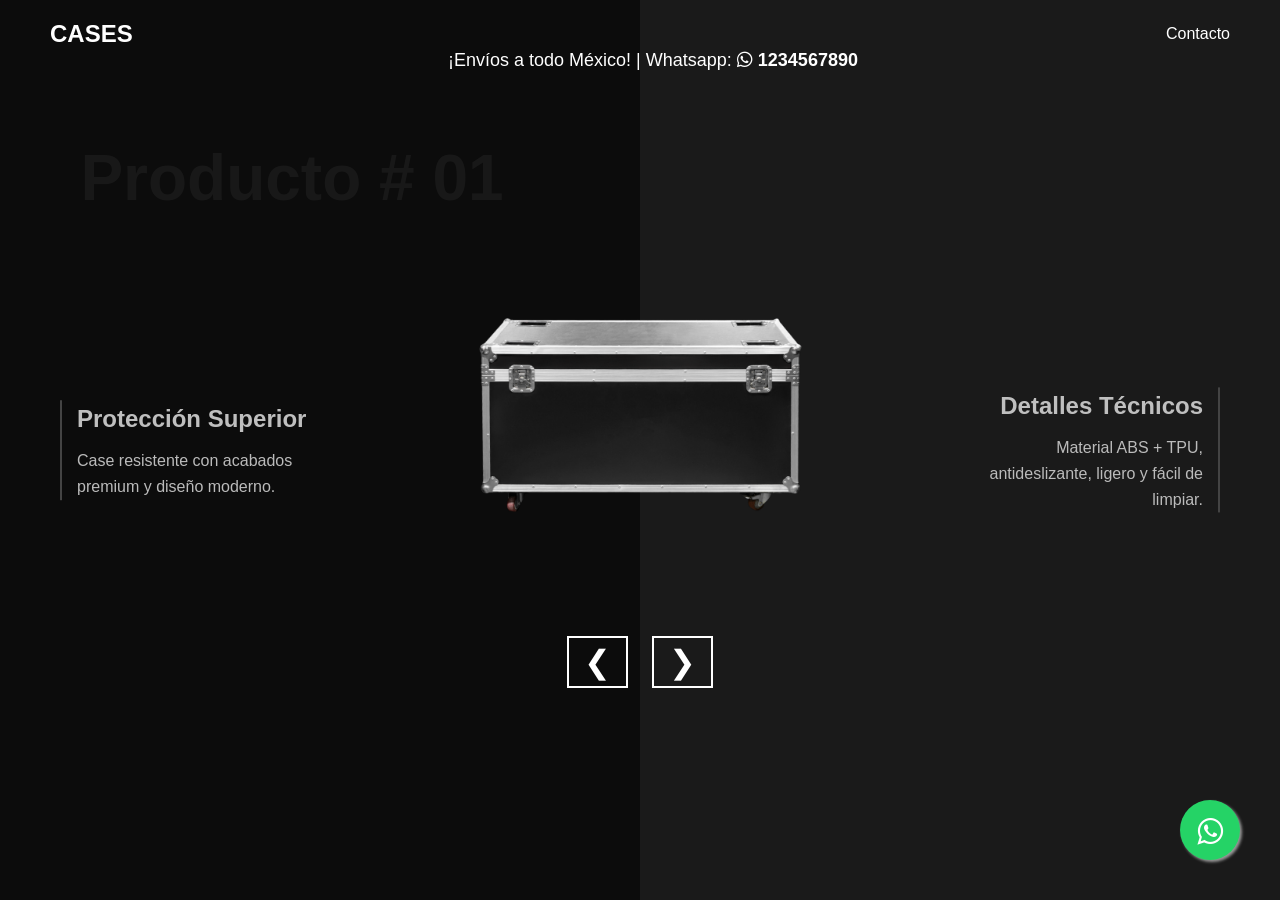
<file: index.html>
<!DOCTYPE html>
<html lang="es">
<head>
  <meta charset="UTF-8">
  <meta name="viewport" content="width=device-width, initial-scale=1.0">
  <title>Landing - Cases</title>
  <link rel="stylesheet" href="css/style.css">
  <link rel="stylesheet" href="Whatsapp/whatsapp.css">
</head>
<body>

    <!--fontawesone-->

    <link rel="stylesheet" href="https://cdnjs.cloudflare.com/ajax/libs/font-awesome/6.4.0/css/all.min.css">

     <!--=========Whatsapp==========-->

    <link rel="stylesheet" href="https://maxcdn.bootstrapcdn.com/font-awesome/4.5.0/css/font-awesome.min.css">
<a href="https://api.whatsapp.com/send?phone=1234567890 &text=Hola%21%20Quisiera%20m%C3%A1s%20información." class="float" target="_blank">
<i class="fa fa-whatsapp my-float"></i>
</a>


  <!-- Menú -->
  <header class="navbar">

    
    <div class="logo">CASES</div>
    <div class="header-top">
            <div class="container">
                <a href="https://api.whatsapp.com/send?phone=1234567890 &text=Hola%21%20Quisiera%20m%C3%A1s%20información.">
                    <p>¡Envíos a todo México! | Whatsapp: <i class="fa-brands fa-whatsapp"></i> <strong>1234567890 </strong></p>
            
                </a>

            </div>   
        </div>
    <nav>
      <ul>
        
        <li><a href="#">Contacto</a></li>
      </ul>
    </nav>
  </header>

  <!-- Sección principal -->
  <section class="hero">
    <!-- Texto izquierda -->
    <div class="text-left" id="text-left">
      <h3>Protección Superior</h3>
      <p>Case resistente con acabados premium y diseño moderno.</p>
    </div>

    

    <!-- Slider de producto -->
    <div class="product-slider">
      <div class="product-name" id="product-name">Black Case</div>
      <img id="product-img" src="img/FLIGHT-CASE02.jpg" alt="Case 1">
      <div class="controls">
        <button id="prevBtn">&#10094;</button>
        <button id="nextBtn">&#10095;</button>
      </div>
    </div>

    <!-- Texto derecha -->
    <div class="text-right" id="text-right">
      <h3>Detalles Técnicos</h3>
      <p>Material ABS + TPU, antideslizante, ligero y fácil de limpiar.</p>
    </div>
  </section>

  <script src="/script/script.js"></script>
</body>
</html>
</file>
<file: css/style.css>
@import url('https://fonts.googleapis.com/css2?family=Inter:wght@400;700&display=swap');

/* Reset */
* {
  margin: 0;
  padding: 0;
  box-sizing: border-box;
}

body {
  font-family: 'Arial', sans-serif;
  height: 100vh;
  display: flex;
  flex-direction: column;
  background: linear-gradient(to right, #0c0c0c 50%, #1a1a1a 50%);
  color: #fff;
  margin: 0;
  overflow-x: hidden;
}

/* Menú */
.navbar {
  display: flex;
  justify-content: space-between;
  align-items: center;
  padding: 20px 50px;
  position: absolute;
  width: 100%;
  top: 0;
  z-index: 10;
}

.navbar .logo {
  font-size: 1.5rem;
  font-weight: bold;
}

.navbar ul {
  list-style: none;
  display: flex;
  gap: 30px;
}

.navbar a {
  text-decoration: none;
  color: #fff;
  font-size: 1rem;
}

/* Hero */
.hero {
  flex: 1;
  display: flex;
  align-items: center;
  justify-content: space-between;
  padding: 0 60px;
  position: relative;
}

/* Texto lateral */
.text-left,
.text-right {
  position: absolute;
  top: 50%;
  transform: translateY(-50%);
  width: 250px;
  font-size: 14px;
  line-height: 1.6;
  color: #bfbfbf;
}

.text-left {
  left: 60px;
  text-align: left;
  border-left: 2px solid #444;
  padding-left: 15px;
}

.text-right {
  right: 60px;
  text-align: right;
  border-right: 2px solid #444;
  padding-right: 15px;
}

.text-left h3,
.text-right h3 {
  font-size: 1.5rem;
  margin-bottom: 10px;
}

.text-left p,
.text-right p {
  font-size: 1rem;
  color: #bbb;
}

/* Slider */
.product-slider {
  text-align: center;
  flex: 1;
  position: relative;
}

.product-name {
  font-size: 4rem;
  font-weight: bold;
  color: rgba(255, 255, 255, 0.05);
  position: absolute;
  top: -15%;
  left: 20%;
  transform: translateX(-50%);
  z-index: 0;
}

.product-slider img {
  max-height: 400px;
  z-index: 5;
  position: relative;
  transition: transform 0.4s ease;
}

.product-slider img:hover {
  transform: scale(1.05);
}

/* Botones */
.controls {
  margin-top: 20px;
}

.controls button {
  background: transparent;
  border: 2px solid #fff;
  color: #fff;
  font-size: 2rem;
  margin: 0 10px;
  cursor: pointer;
  padding: 5px 15px;
  transition: 0.3s;
}

.controls button:hover {
  background: #fff;
  color: #000;
}

.header-top .container a{
    position: absolute;
    top: 50px;
    left: 35%;
    font-size: 18px;
    
}

/* ------------------ RESPONSIVE ------------------ */

/* Tablets */
@media (max-width: 1024px) {
  .navbar {
    padding: 15px 30px;
  }

  .hero {
    flex-direction: column;
    padding: 100px 20px 40px;
    text-align: center;
  }

  .text-left,
  .text-right {
    position: relative;
    transform: none;
    top: auto;
    width: 100%;
    max-width: 600px;
    margin: 20px auto;
    border: none;
    text-align: center;
    padding: 0;
  }

  .product-name {
    font-size: 3rem;
    position: relative;
    top: auto;
    left: auto;
    transform: none;
    margin-bottom: 20px;
  }
  .header-top .container a{
    position: absolute;
    top: 50px;
    left: 30%;
    font-size: 18px;
    

}
  }

/* Móviles */
@media (max-width: 768px) {
  .navbar ul {
    gap: 15px;
  }

  .navbar a {
    font-size: 0.9rem;
  }

  .product-slider img {
    max-height: 300px;
  }

  .controls button {
    font-size: 1.5rem;
    padding: 5px 10px;
  }

  .text-left h3,
  .text-right h3 {
    font-size: 1.2rem;
    text-align: center;
  }

  .text-left p,
  .text-right p {
    font-size: 0.9rem;
    text-align: center;
    margin-left: 60px;
  }

    .header-top .container a{
    position: absolute;
    top: 50px;
    left: 25%;
    font-size: 16px;
    

}

  
}

/* Móviles pequeños */
@media (max-width: 480px) {
  .navbar {
    padding: 10px 20px;
  }

  .navbar .logo {
    font-size: 1.2rem;
  }

  .product-slider img {
    max-height: 220px;
  }

  .product-name {
    font-size: 2rem;
  }

  .controls button {
    font-size: 1.2rem;
    margin: 0 5px;
  }

    
}

@media (max-width: 520px) {
 .header-top .container a{
    position: absolute;
    top: 50px;
    left: 20%;
    font-size: 14px;
    

}
}
</file>
<file: Whatsapp/whatsapp.css>
.float{
	position:fixed;
	width:60px;
	height:60px;
	bottom:40px;
	right:40px;
	background-color:#25d366;
	color:#FFF;
	border-radius:50px;
	text-align:center;
  font-size:30px;
	box-shadow: 2px 2px 3px #999;
  z-index:100;
}
.float:hover {
	text-decoration: none;
	color: #25d366;
  background-color:#fff;
}

.my-float{
	margin-top:16px;
}
</file>
